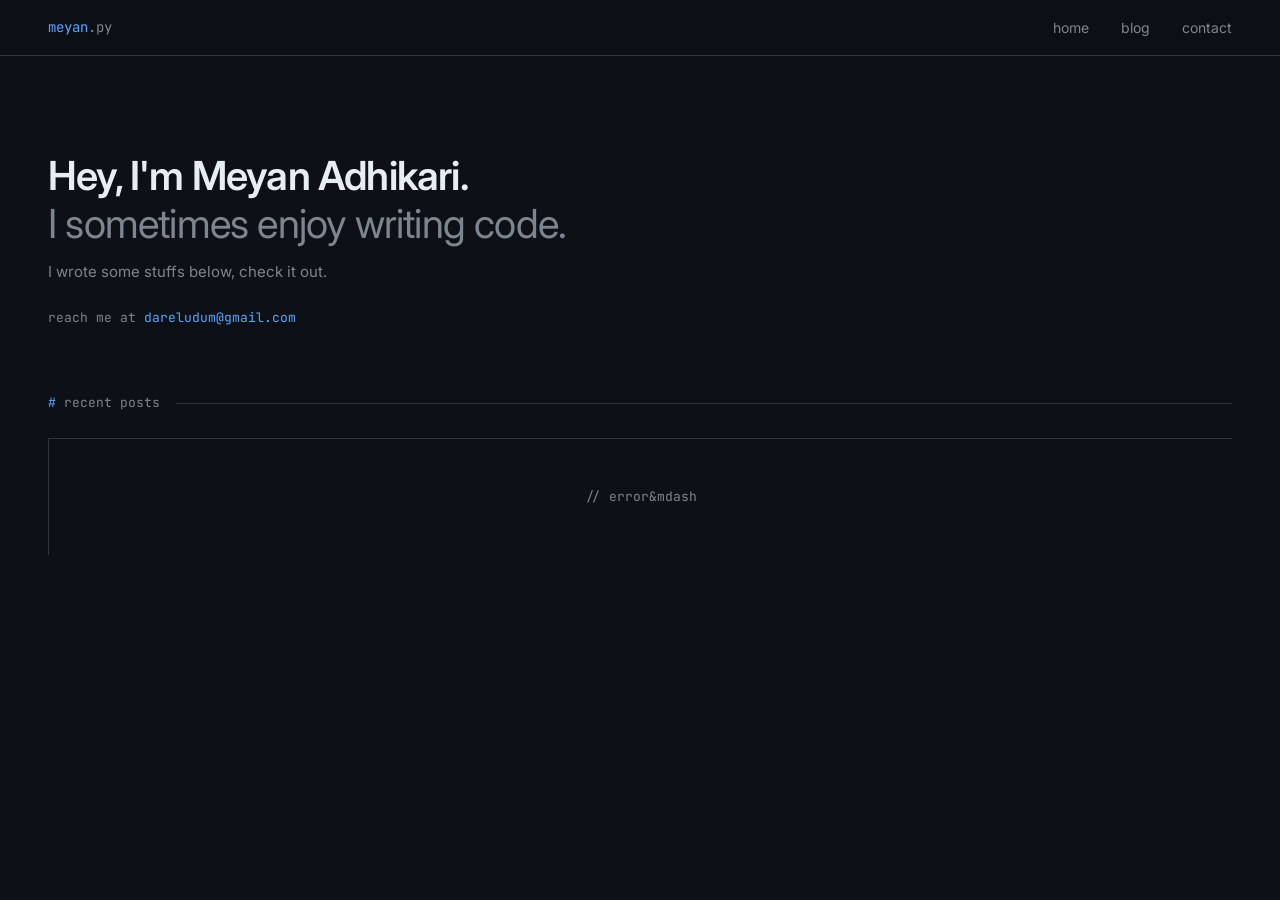
<file: index.html>
<!DOCTYPE html>
<html lang="en">
<head>
  <meta charset="UTF-8">
  <meta name="viewport" content="width=device-width, initial-scale=1.0">
  <title>Meyan Adhikari</title>
  <link rel="preconnect" href="https://fonts.googleapis.com">
  <link rel="preconnect" href="https://fonts.gstatic.com" crossorigin>
  <link href="https://fonts.googleapis.com/css2?family=JetBrains+Mono:wght@400;500&family=Inter:wght@400;500;600&display=swap" rel="stylesheet">
  <link rel='stylesheet' href='style.css'>
</head>
<body>

<nav>
  <a href="#" class="nav-logo">meyan<span>.py</span></a>
  <ul>
    <li><a href="#">home</a></li>
    <li><a href="#blog">blog</a></li>
    <li><a href="mailto:dareludum@gmail.com">contact</a></li>
  </ul>
</nav>

<section class="hero">
  <h1>Hey, I'm Meyan Adhikari.<br><span>I sometimes enjoy writing code.</span></h1>
  <p>I wrote some stuffs below, check it out.</p>
  <div class="hero-contact">
    reach me at <a href="mailto:dareludum@gmail.com">dareludum@gmail.com</a>
  </div>
</section>

<div class="section-header" id="blog">
  <h2><span>#</span> recent posts</h2>
  <div class="section-line"></div>
</div>

<div class="grid" id="blog-container">
  <div class="card">
    <div class="skeleton skeleton-thumb"></div>
    <div class="skeleton skeleton-line"></div>
    <div class="skeleton skeleton-line short"></div>
  </div>
  <div class="card">
    <div class="skeleton skeleton-thumb"></div>
    <div class="skeleton skeleton-line"></div>
    <div class="skeleton skeleton-line short"></div>
  </div>
  <div class="card">
    <div class="skeleton skeleton-thumb"></div>
    <div class="skeleton skeleton-line"></div>
    <div class="skeleton skeleton-line short"></div>
  </div>
</div>


<script>
const username = "bitwise-rude";
const repo = "bitwise-rude.github.io";

async function loadBlogs() {
  const container = document.getElementById("blog-container");
  try {
    const res = await fetch(`https://api.github.com/repos/${username}/${repo}/contents/blogs`);
    const folders = await res.json();
    const cards = [];

    for (const folder of folders) {
      if (folder.type !== "dir") continue;
      const configUrl = `https://raw.githubusercontent.com/${username}/${repo}/main/blogs/${folder.name}/config.json`;
      try {
        const configRes = await fetch(configUrl);
        const config = await configRes.json();
        cards.push({ folder: folder.name, config });
      } catch (_) {}
    }
    cards.sort((a, b) => new Date(b.config.date) - new Date(a.config.date));
    container.innerHTML = "";

    if (cards.length === 0) {
      container.innerHTML = '<div class="empty">// aww no posts yet</div>';
      return;
    }

    for (const { folder, config } of cards) {
      const card = document.createElement("div");
      card.className = "card";
      card.innerHTML = `
        <a href="blogs/${folder}/index.html">
          <img class="card-thumb" src="blogs/${folder}/${config.thumbnail}" alt="${config.title}" loading="lazy">
          <div class="card-title">${config.title}</div>
        </a>
        <div class="card-desc">${config.description}</div>
        <div class="card-date">${config.date}</div>
      `;
      container.appendChild(card);
    }
  } catch (err) {
    container.innerHTML = '<div class="empty">// error&mdash</div>';
    console.error(err);
  }
}

loadBlogs();
</script>
</body>
</html>
</file>
<file: style.css>
*, *::before, *::after { box-sizing: border-box; margin: 0; padding: 0; }

:root {
    --bg: #0d1117;
    --surface: #161b22;
    --surface2: #1c2128;
    --border: #30363d;
    --text: #e6edf3;
    --muted: #7d8590;
    --accent: #58a6ff;
    --accent-dim: #1f3a5a;
    --green: #3fb950;
}

body {
    background: var(--bg);
    color: var(--text);
    font-family: 'Inter', sans-serif;
    font-size: 15px;
    line-height: 1.6;
    min-height: 100vh;
}

nav {
    border-bottom: 1px solid var(--border);
    padding: 0 clamp(1rem, 5vw, 3rem);
    display: flex;
    align-items: center;
    justify-content: space-between;
    height: 56px;
    position: sticky;
    top: 0;
    background: rgba(13, 17, 23, 0.85);
    backdrop-filter: blur(8px);
    z-index: 10;
}

.nav-logo {
    font-family: 'JetBrains Mono', monospace;
    font-size: 14px;
    color: var(--accent);
    text-decoration: none;
}

.nav-logo span { color: var(--muted); }

nav ul {
    list-style: none;
    display: flex;
    gap: 2rem;
}

nav ul li a {
    color: var(--muted);
    text-decoration: none;
    font-size: 14px;
    transition: color 0.15s;
}

nav ul li a:hover { color: var(--text); }

.hero {
    padding: clamp(3rem, 8vw, 6rem) clamp(1rem, 5vw, 3rem) clamp(2rem, 5vw, 4rem);
    max-width: 720px;
}

.hero-tag {
    font-family: 'JetBrains Mono', monospace;
    font-size: 12px;
    color: var(--green);
    margin-bottom: 1rem;
    display: flex;
    align-items: center;
    gap: 6px;
}

.hero-tag::before {
    content: '';
    display: inline-block;
    width: 6px;
    height: 6px;
    border-radius: 50%;
    background: var(--green);
}

.hero h1 {
    font-size: clamp(1.8rem, 4vw, 2.5rem);
    font-weight: 600;
    letter-spacing: -0.02em;
    margin-bottom: 0.75rem;
    line-height: 1.2;
}

.hero h1 span { color: var(--muted); font-weight: 400; }

.hero p {
    color: var(--muted);
    font-size: 15px;
    max-width: 500px;
    margin-bottom: 1.5rem;
}

.hero-contact {
    font-family: 'JetBrains Mono', monospace;
    font-size: 13px;
    color: var(--muted);
}

.hero-contact a {
    color: var(--accent);
    text-decoration: none;
}

.hero-contact a:hover { text-decoration: underline; }

.section-header {
    padding: 0 clamp(1rem, 5vw, 3rem);
    margin-bottom: 1.5rem;
    display: flex;
    align-items: center;
    gap: 1rem;
}

.section-header h2 {
    font-family: 'JetBrains Mono', monospace;
    font-size: 13px;
    font-weight: 400;
    color: var(--muted);
    white-space: nowrap;
}

.section-header h2 span { color: var(--accent); }

.section-line {
    flex: 1;
    height: 1px;
    background: var(--border);
}

.grid {
    display: grid;
    gap: 1px;
    grid-template-columns: repeat(auto-fill, minmax(280px, 1fr));
    border-top: 1px solid var(--border);
    border-left: 1px solid var(--border);
    margin: 0 clamp(1rem, 5vw, 3rem) 4rem;
}

.card {
    background: var(--surface);
    border-right: 1px solid var(--border);
    border-bottom: 1px solid var(--border);
    padding: 1.25rem;
    display: flex;
    flex-direction: column;
    gap: 0.75rem;
    transition: background 0.15s;
    cursor: pointer;
}

.card:hover { background: var(--surface2); }

.card a {
    text-decoration: none;
    color: inherit;
}

.card-thumb {
    width: 100%;
    aspect-ratio: 16/9;
    object-fit: cover;
    border-radius: 4px;
    border: 1px solid var(--border);
    background: var(--surface2);
}

.card-title {
    font-size: 14px;
    font-weight: 500;
    color: var(--text);
    line-height: 1.4;
}

.card-desc {
    font-size: 13px;
    color: var(--muted);
    line-height: 1.5;
    flex: 1;
}

.card-date {
    font-family: 'JetBrains Mono', monospace;
    font-size: 11px;
    color: var(--muted);
    opacity: 0.6;
}

.skeleton {
    animation: pulse 1.5s ease-in-out infinite;
    background: var(--surface2);
    border-radius: 4px;
}

@keyframes pulse {
    0%, 100% { opacity: 1; }
    50% { opacity: 0.4; }
}

.skeleton-thumb {
    width: 100%;
    aspect-ratio: 16/9;
    margin-bottom: 0.5rem;
}

.skeleton-line {
    height: 12px;
    margin-bottom: 8px;
}

.skeleton-line.short { width: 60%; }

.empty {
    grid-column: 1 / -1;
    padding: 3rem;
    text-align: center;
    color: var(--muted);
    font-family: 'JetBrains Mono', monospace;
    font-size: 13px;
}

footer {
    border-top: 1px solid var(--border);
    padding: 1.5rem clamp(1rem, 5vw, 3rem);
    font-family: 'JetBrains Mono', monospace;
    font-size: 12px;
    color: var(--muted);
    opacity: 0.5;
}
</file>
